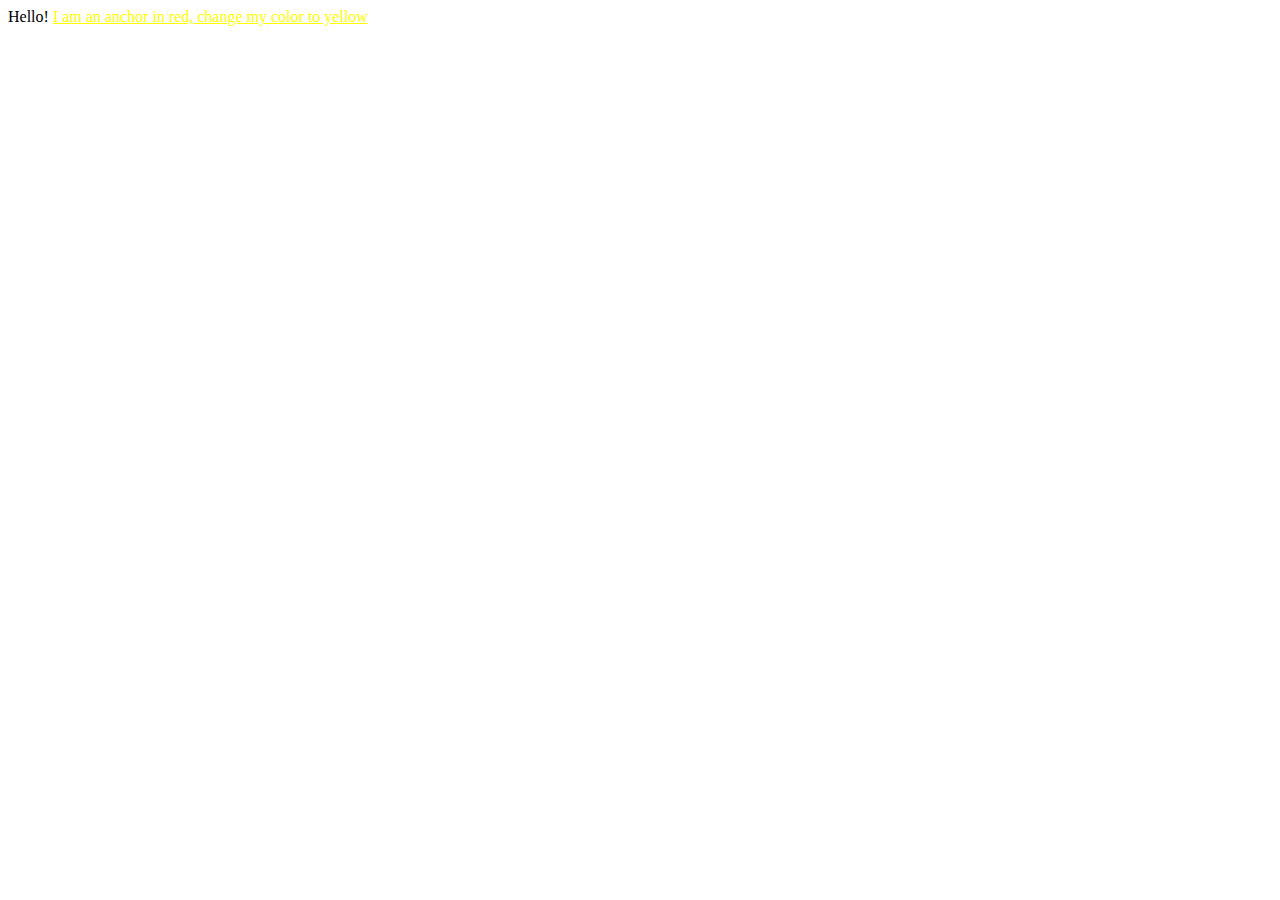
<file: exercises/01.2-Your-First-Style/index.html>
<!DOCTYPE html>
<html>
	<head>
		<style>
			a {
				/* change this style to yellow */
				color: yellow;
			}
		</style>
	</head>
	<body>
		Hello! <a href="#">I am an anchor in red, change my color to yellow</a>
	</body>
</html>
</file>
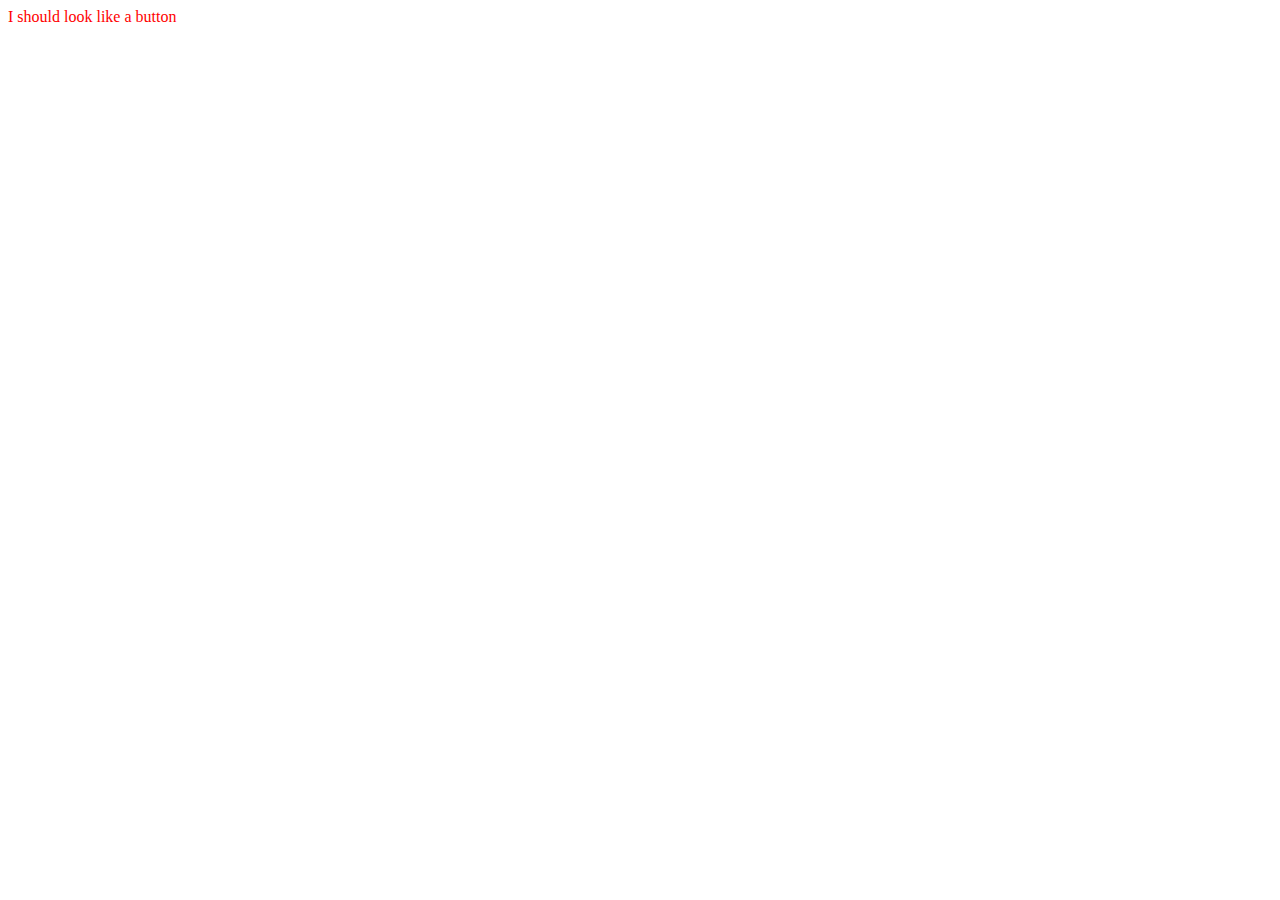
<file: exercises/04.3-id-Selector/index.html>
<!DOCTYPE html>
<html>
	<head>
		<link rel="stylesheet" type="text/css" href="./styles.css" />
		<title>04.3 ID selector</title>
	</head>

	<body>
		<span>I should look like a button</span>
	</body>
</html>
</file>
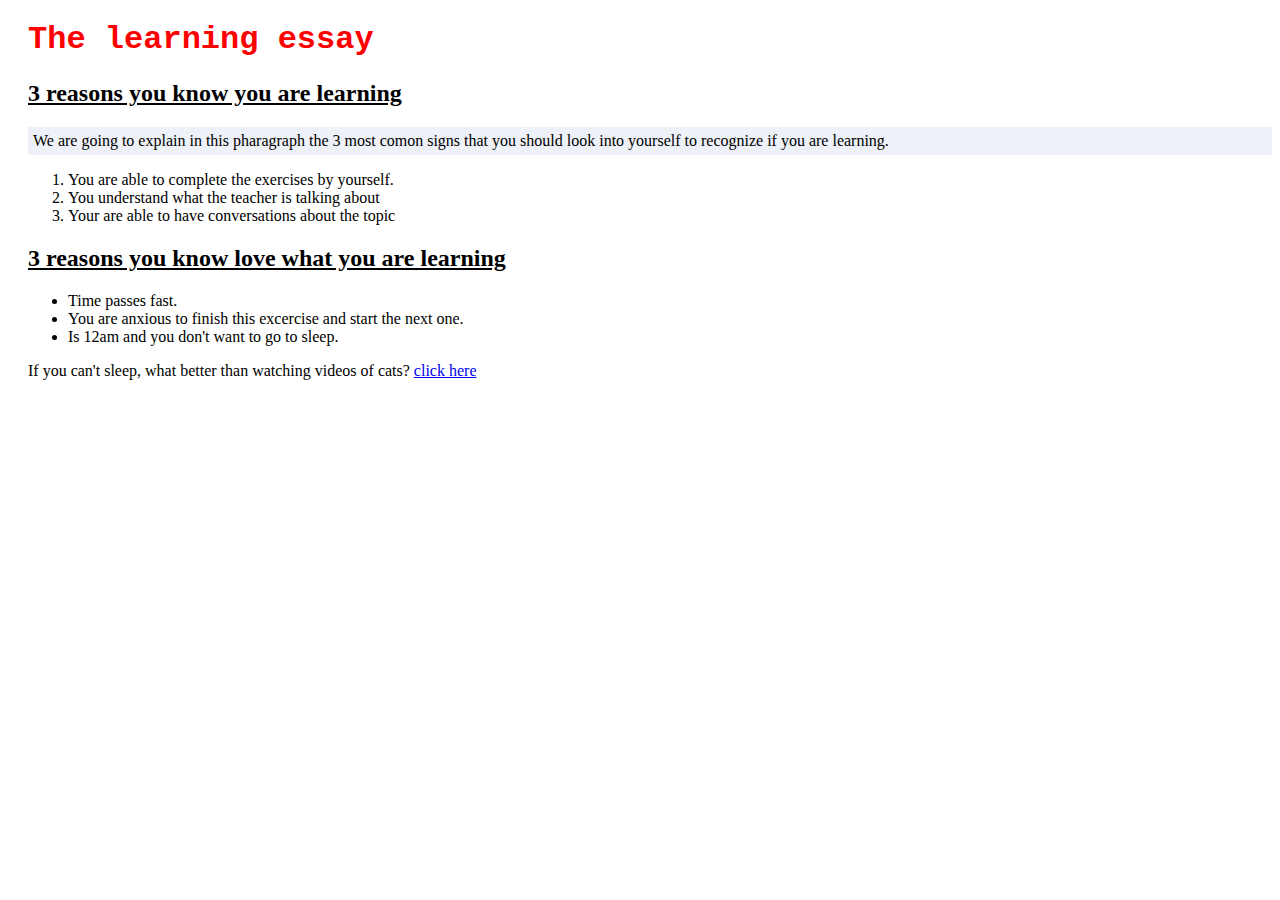
<file: exercises/06-Practicing-Rules/index.html>
<!DOCTYPE html>
<html>
	<head>
		<meta charset="utf-8" />
		<meta name="viewport" content="width=device-width" />
		<link rel="stylesheet" type="text/css" href="./styles.css" />
		<title>06 Practicing Rules</title>
	</head>

	<body>
		<h1>The learning essay</h1>
		<h2>3 reasons you know you are learning</h2>
		<p id="id1">
			We are going to explain in this pharagraph the 3 most comon signs that you should look into yourself to recognize if you are learning.
		</p>
		<ol>
			<li>You are able to complete the exercises by yourself.</li>
			<li>You understand what the teacher is talking about</li>
			<li>Your are able to have conversations about the topic</li>
		</ol>
		<h2>3 reasons you know love what you are learning</h2>
		<ul>
			<li>Time passes fast.</li>
			<li>You are anxious to finish this excercise and start the next one.</li>
			<li>Is 12am and you don't want to go to sleep.</li>
		</ul>
		<p>
			If you can't sleep, what better than watching videos of cats?
			<a href="https://www.youtube.com/watch?v=WEgWMOzQ8IE">click here</a>
		</p>
	</body>
</html>
</file>
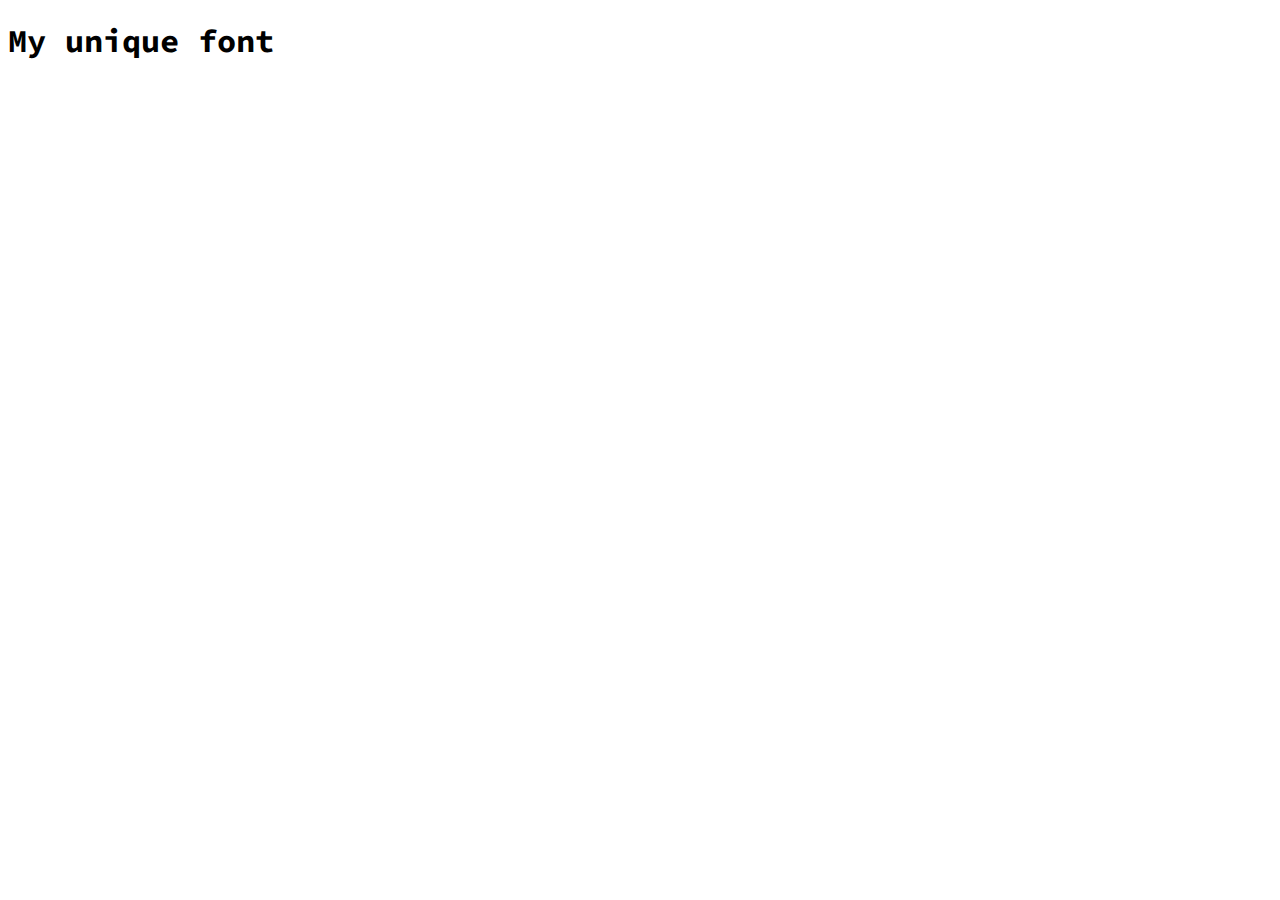
<file: exercises/10-Your-Own-Font/index.html>
<!DOCTYPE html>
<html>
	<head>
		<meta charset="utf-8" />
		<meta name="viewport" content="width=device-width" />
		<!--your code here -->

		<link rel="stylesheet" type="text/css" href="./styles.css" />

		<title>10 Your Own Font</title>
	</head>
	<body>
		<h1 class="myTitle">My unique font</h1>
	</body>
</html>
</file>
<file: exercises/04.3-id-Selector/styles.css>
#button1 {
	background: #bdbdbd;
	border: #5e5e5e;
	border-radius: 5px;
}
span {
	color: red;
}
</file>
<file: exercises/06-Practicing-Rules/styles.css>
body {
	background: url("https://3000-tomato-minnow-kftqf5w9.ws-us15.gitpod.io/.learn/assets/background-vertical.jpg?raw=true");
	font-family: "Times New Roman", Times, serif;
	padding: 0 0 0 20px;
}
h1 {
	font-family: "Courier New", Courier, monospace;
	color: red;
}
h2 {
	text-decoration: underline;
}
#id1 {
	background: rgba(198 206 227 / 29%);
	padding: 5px;
}
a:hover {
	color: green;
	text-decoration: none;
}
</file>
<file: exercises/10-Your-Own-Font/styles.css>
@import url("https://fonts.googleapis.com/css2?family=Source+Code+Pro:wght@200&display=swap");
.myTitle {
	font-family: "Source Code Pro", monospace;
}
</file>
